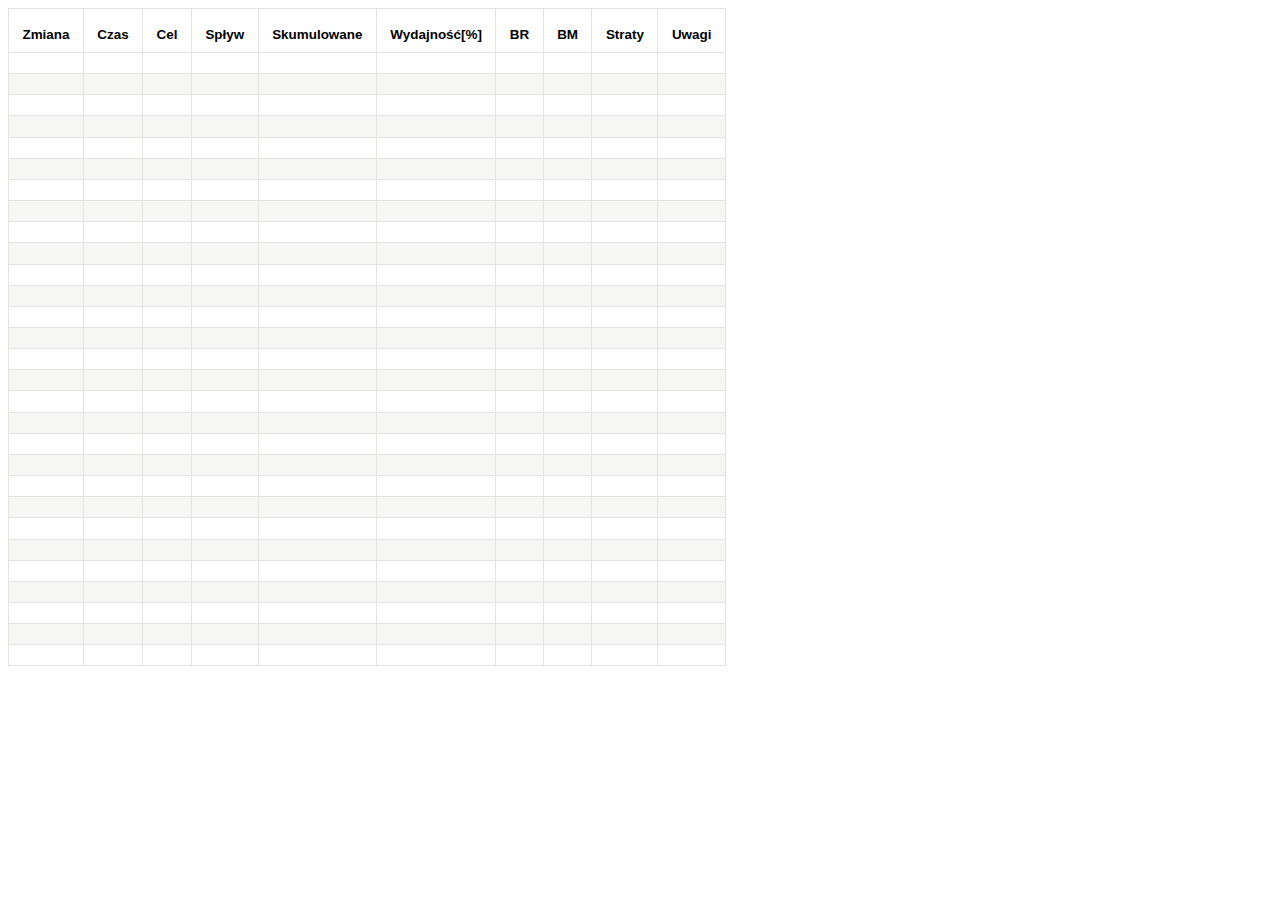
<file: table_1/index.html>
<!DOCTYPE html>
<html lang="pl">
<head>
   <meta charset="UTF-8">
   <meta name="viewport" content="width=device-width, initial-scale=1.0">
   <title>Document</title>
   <link rel="stylesheet" href="style.css">
</head>
<body>
   <table class="dcf-table dcf-table-responsive dcf-table-bordered dcf-table-striped">
      <thead>
         <tr>
            <th class="dcf-txt-center" data-label="Zmiana" scope="col">Zmiana</th>
            <th class="dcf-txt-center" data-label="Czas" scope="col">Czas</th>
            <th class="dcf-txt-center" data-label="Cel" scope="col">Cel</th>
            <th class="dcf-txt-center" data-label="Spływ" scope="col">Spływ</th>
            <th class="dcf-txt-center" data-label="Skumulowane" scope="col">Skumulowane</th>
            <th class="dcf-txt-center" data-label="Wydajność[%]" scope="col">Wydajność[%]</th>
            <th class="dcf-txt-center" data-label="BR" scope="col">BR</th>
            <th class="dcf-txt-center" data-label="BM" scope="col">BM</th>
            <th class="dcf-txt-center" data-label="Straty" scope="col">Straty</th>
            <th class="dcf-txt-center" data-label="Uwagi" scope="col">Uwagi</th>
         </tr>
      </thead>
      <tbody>
         <tr>
            <th class="dcf-txt-center" data-label="Zmiana" scope="row"></th>
            <td class="dcf-txt-center" data-label="Czas"></td>
            <td class="dcf-txt-center" data-label="Cel"></td>
            <td class="dcf-txt-center" data-label="Spływ"></td>
            <td class="dcf-txt-center" data-label="Skumulowane"></td>
            <td class="dcf-txt-center" data-label="Wydajność[%]"></td>
            <td class="dcf-txt-center" data-label="BR"></td>
            <td class="dcf-txt-center" data-label="BM"></td>
            <td class="dcf-txt-center" data-label="Straty"></td>
            <td class="dcf-txt-center" data-label="Uwagi"></td>
         </tr>
         <tr>
            <th class="dcf-txt-center" data-label="Zmiana" scope="row"></th>
            <td class="dcf-txt-center" data-label="Czas"></td>
            <td class="dcf-txt-center" data-label="Cel"></td>
            <td class="dcf-txt-center" data-label="Spływ"></td>
            <td class="dcf-txt-center" data-label="Skumulowane"></td>
            <td class="dcf-txt-center" data-label="Wydajność[%]"></td>
            <td class="dcf-txt-center" data-label="BR"></td>
            <td class="dcf-txt-center" data-label="BM"></td>
            <td class="dcf-txt-center" data-label="Straty"></td>
            <td class="dcf-txt-center" data-label="Uwagi"></td>
         </tr>
         <tr>
            <th class="dcf-txt-center" data-label="Zmiana" scope="row"></th>
            <td class="dcf-txt-center" data-label="Czas"></td>
            <td class="dcf-txt-center" data-label="Cel"></td>
            <td class="dcf-txt-center" data-label="Spływ"></td>
            <td class="dcf-txt-center" data-label="Skumulowane"></td>
            <td class="dcf-txt-center" data-label="Wydajność[%]"></td>
            <td class="dcf-txt-center" data-label="BR"></td>
            <td class="dcf-txt-center" data-label="BM"></td>
            <td class="dcf-txt-center" data-label="Straty"></td>
            <td class="dcf-txt-center" data-label="Uwagi"></td>
         </tr>
         <tr>
            <th class="dcf-txt-center" data-label="Zmiana" scope="row"></th>
            <td class="dcf-txt-center" data-label="Czas"></td>
            <td class="dcf-txt-center" data-label="Cel"></td>
            <td class="dcf-txt-center" data-label="Spływ"></td>
            <td class="dcf-txt-center" data-label="Skumulowane"></td>
            <td class="dcf-txt-center" data-label="Wydajność[%]"></td>
            <td class="dcf-txt-center" data-label="BR"></td>
            <td class="dcf-txt-center" data-label="BM"></td>
            <td class="dcf-txt-center" data-label="Straty"></td>
            <td class="dcf-txt-center" data-label="Uwagi"></td>
         </tr>
         <tr>
            <th class="dcf-txt-center" data-label="Zmiana" scope="row"></th>
            <td class="dcf-txt-center" data-label="Czas"></td>
            <td class="dcf-txt-center" data-label="Cel"></td>
            <td class="dcf-txt-center" data-label="Spływ"></td>
            <td class="dcf-txt-center" data-label="Skumulowane"></td>
            <td class="dcf-txt-center" data-label="Wydajność[%]"></td>
            <td class="dcf-txt-center" data-label="BR"></td>
            <td class="dcf-txt-center" data-label="BM"></td>
            <td class="dcf-txt-center" data-label="Straty"></td>
            <td class="dcf-txt-center" data-label="Uwagi"></td>
         </tr>
         <tr>
            <th class="dcf-txt-center" data-label="Zmiana" scope="row"></th>
            <td class="dcf-txt-center" data-label="Czas"></td>
            <td class="dcf-txt-center" data-label="Cel"></td>
            <td class="dcf-txt-center" data-label="Spływ"></td>
            <td class="dcf-txt-center" data-label="Skumulowane"></td>
            <td class="dcf-txt-center" data-label="Wydajność[%]"></td>
            <td class="dcf-txt-center" data-label="BR"></td>
            <td class="dcf-txt-center" data-label="BM"></td>
            <td class="dcf-txt-center" data-label="Straty"></td>
            <td class="dcf-txt-center" data-label="Uwagi"></td>
         </tr>
         <tr>
            <th class="dcf-txt-center" data-label="Zmiana" scope="row"></th>
            <td class="dcf-txt-center" data-label="Czas"></td>
            <td class="dcf-txt-center" data-label="Cel"></td>
            <td class="dcf-txt-center" data-label="Spływ"></td>
            <td class="dcf-txt-center" data-label="Skumulowane"></td>
            <td class="dcf-txt-center" data-label="Wydajność[%]"></td>
            <td class="dcf-txt-center" data-label="BR"></td>
            <td class="dcf-txt-center" data-label="BM"></td>
            <td class="dcf-txt-center" data-label="Straty"></td>
            <td class="dcf-txt-center" data-label="Uwagi"></td>
         </tr>
         <tr>
            <th class="dcf-txt-center" data-label="Zmiana" scope="row"></th>
            <td class="dcf-txt-center" data-label="Czas"></td>
            <td class="dcf-txt-center" data-label="Cel"></td>
            <td class="dcf-txt-center" data-label="Spływ"></td>
            <td class="dcf-txt-center" data-label="Skumulowane"></td>
            <td class="dcf-txt-center" data-label="Wydajność[%]"></td>
            <td class="dcf-txt-center" data-label="BR"></td>
            <td class="dcf-txt-center" data-label="BM"></td>
            <td class="dcf-txt-center" data-label="Straty"></td>
            <td class="dcf-txt-center" data-label="Uwagi"></td>
         </tr>
         <tr>
            <th class="dcf-txt-center" data-label="Zmiana" scope="row"></th>
            <td class="dcf-txt-center" data-label="Czas"></td>
            <td class="dcf-txt-center" data-label="Cel"></td>
            <td class="dcf-txt-center" data-label="Spływ"></td>
            <td class="dcf-txt-center" data-label="Skumulowane"></td>
            <td class="dcf-txt-center" data-label="Wydajność[%]"></td>
            <td class="dcf-txt-center" data-label="BR"></td>
            <td class="dcf-txt-center" data-label="BM"></td>
            <td class="dcf-txt-center" data-label="Straty"></td>
            <td class="dcf-txt-center" data-label="Uwagi"></td>
         </tr>
         <tr>
            <th class="dcf-txt-center" data-label="Zmiana" scope="row"></th>
            <td class="dcf-txt-center" data-label="Czas"></td>
            <td class="dcf-txt-center" data-label="Cel"></td>
            <td class="dcf-txt-center" data-label="Spływ"></td>
            <td class="dcf-txt-center" data-label="Skumulowane"></td>
            <td class="dcf-txt-center" data-label="Wydajność[%]"></td>
            <td class="dcf-txt-center" data-label="BR"></td>
            <td class="dcf-txt-center" data-label="BM"></td>
            <td class="dcf-txt-center" data-label="Straty"></td>
            <td class="dcf-txt-center" data-label="Uwagi"></td>
         </tr>
         <tr>
            <th class="dcf-txt-center" data-label="Zmiana" scope="row"></th>
            <td class="dcf-txt-center" data-label="Czas"></td>
            <td class="dcf-txt-center" data-label="Cel"></td>
            <td class="dcf-txt-center" data-label="Spływ"></td>
            <td class="dcf-txt-center" data-label="Skumulowane"></td>
            <td class="dcf-txt-center" data-label="Wydajność[%]"></td>
            <td class="dcf-txt-center" data-label="BR"></td>
            <td class="dcf-txt-center" data-label="BM"></td>
            <td class="dcf-txt-center" data-label="Straty"></td>
            <td class="dcf-txt-center" data-label="Uwagi"></td>
         </tr>
         <tr>
            <th class="dcf-txt-center" data-label="Zmiana" scope="row"></th>
            <td class="dcf-txt-center" data-label="Czas"></td>
            <td class="dcf-txt-center" data-label="Cel"></td>
            <td class="dcf-txt-center" data-label="Spływ"></td>
            <td class="dcf-txt-center" data-label="Skumulowane"></td>
            <td class="dcf-txt-center" data-label="Wydajność[%]"></td>
            <td class="dcf-txt-center" data-label="BR"></td>
            <td class="dcf-txt-center" data-label="BM"></td>
            <td class="dcf-txt-center" data-label="Straty"></td>
            <td class="dcf-txt-center" data-label="Uwagi"></td>
         </tr>
         <tr>
            <th class="dcf-txt-center" data-label="Zmiana" scope="row"></th>
            <td class="dcf-txt-center" data-label="Czas"></td>
            <td class="dcf-txt-center" data-label="Cel"></td>
            <td class="dcf-txt-center" data-label="Spływ"></td>
            <td class="dcf-txt-center" data-label="Skumulowane"></td>
            <td class="dcf-txt-center" data-label="Wydajność[%]"></td>
            <td class="dcf-txt-center" data-label="BR"></td>
            <td class="dcf-txt-center" data-label="BM"></td>
            <td class="dcf-txt-center" data-label="Straty"></td>
            <td class="dcf-txt-center" data-label="Uwagi"></td>
         </tr>
         <tr>
            <th class="dcf-txt-center" data-label="Zmiana" scope="row"></th>
            <td class="dcf-txt-center" data-label="Czas"></td>
            <td class="dcf-txt-center" data-label="Cel"></td>
            <td class="dcf-txt-center" data-label="Spływ"></td>
            <td class="dcf-txt-center" data-label="Skumulowane"></td>
            <td class="dcf-txt-center" data-label="Wydajność[%]"></td>
            <td class="dcf-txt-center" data-label="BR"></td>
            <td class="dcf-txt-center" data-label="BM"></td>
            <td class="dcf-txt-center" data-label="Straty"></td>
            <td class="dcf-txt-center" data-label="Uwagi"></td>
         </tr>
         <tr>
            <th class="dcf-txt-center" data-label="Zmiana" scope="row"></th>
            <td class="dcf-txt-center" data-label="Czas"></td>
            <td class="dcf-txt-center" data-label="Cel"></td>
            <td class="dcf-txt-center" data-label="Spływ"></td>
            <td class="dcf-txt-center" data-label="Skumulowane"></td>
            <td class="dcf-txt-center" data-label="Wydajność[%]"></td>
            <td class="dcf-txt-center" data-label="BR"></td>
            <td class="dcf-txt-center" data-label="BM"></td>
            <td class="dcf-txt-center" data-label="Straty"></td>
            <td class="dcf-txt-center" data-label="Uwagi"></td>
         </tr>
         <tr>
            <th class="dcf-txt-center" data-label="Zmiana" scope="row"></th>
            <td class="dcf-txt-center" data-label="Czas"></td>
            <td class="dcf-txt-center" data-label="Cel"></td>
            <td class="dcf-txt-center" data-label="Spływ"></td>
            <td class="dcf-txt-center" data-label="Skumulowane"></td>
            <td class="dcf-txt-center" data-label="Wydajność[%]"></td>
            <td class="dcf-txt-center" data-label="BR"></td>
            <td class="dcf-txt-center" data-label="BM"></td>
            <td class="dcf-txt-center" data-label="Straty"></td>
            <td class="dcf-txt-center" data-label="Uwagi"></td>
         </tr>
         <tr>
            <th class="dcf-txt-center" data-label="Zmiana" scope="row"></th>
            <td class="dcf-txt-center" data-label="Czas"></td>
            <td class="dcf-txt-center" data-label="Cel"></td>
            <td class="dcf-txt-center" data-label="Spływ"></td>
            <td class="dcf-txt-center" data-label="Skumulowane"></td>
            <td class="dcf-txt-center" data-label="Wydajność[%]"></td>
            <td class="dcf-txt-center" data-label="BR"></td>
            <td class="dcf-txt-center" data-label="BM"></td>
            <td class="dcf-txt-center" data-label="Straty"></td>
            <td class="dcf-txt-center" data-label="Uwagi"></td>
         </tr>
         <tr>
            <th class="dcf-txt-center" data-label="Zmiana" scope="row"></th>
            <td class="dcf-txt-center" data-label="Czas"></td>
            <td class="dcf-txt-center" data-label="Cel"></td>
            <td class="dcf-txt-center" data-label="Spływ"></td>
            <td class="dcf-txt-center" data-label="Skumulowane"></td>
            <td class="dcf-txt-center" data-label="Wydajność[%]"></td>
            <td class="dcf-txt-center" data-label="BR"></td>
            <td class="dcf-txt-center" data-label="BM"></td>
            <td class="dcf-txt-center" data-label="Straty"></td>
            <td class="dcf-txt-center" data-label="Uwagi"></td>
         </tr>
         <tr>
            <th class="dcf-txt-center" data-label="Zmiana" scope="row"></th>
            <td class="dcf-txt-center" data-label="Czas"></td>
            <td class="dcf-txt-center" data-label="Cel"></td>
            <td class="dcf-txt-center" data-label="Spływ"></td>
            <td class="dcf-txt-center" data-label="Skumulowane"></td>
            <td class="dcf-txt-center" data-label="Wydajność[%]"></td>
            <td class="dcf-txt-center" data-label="BR"></td>
            <td class="dcf-txt-center" data-label="BM"></td>
            <td class="dcf-txt-center" data-label="Straty"></td>
            <td class="dcf-txt-center" data-label="Uwagi"></td>
         </tr>
         <tr>
            <th class="dcf-txt-center" data-label="Zmiana" scope="row"></th>
            <td class="dcf-txt-center" data-label="Czas"></td>
            <td class="dcf-txt-center" data-label="Cel"></td>
            <td class="dcf-txt-center" data-label="Spływ"></td>
            <td class="dcf-txt-center" data-label="Skumulowane"></td>
            <td class="dcf-txt-center" data-label="Wydajność[%]"></td>
            <td class="dcf-txt-center" data-label="BR"></td>
            <td class="dcf-txt-center" data-label="BM"></td>
            <td class="dcf-txt-center" data-label="Straty"></td>
            <td class="dcf-txt-center" data-label="Uwagi"></td>
         </tr>
         <tr>
            <th class="dcf-txt-center" data-label="Zmiana" scope="row"></th>
            <td class="dcf-txt-center" data-label="Czas"></td>
            <td class="dcf-txt-center" data-label="Cel"></td>
            <td class="dcf-txt-center" data-label="Spływ"></td>
            <td class="dcf-txt-center" data-label="Skumulowane"></td>
            <td class="dcf-txt-center" data-label="Wydajność[%]"></td>
            <td class="dcf-txt-center" data-label="BR"></td>
            <td class="dcf-txt-center" data-label="BM"></td>
            <td class="dcf-txt-center" data-label="Straty"></td>
            <td class="dcf-txt-center" data-label="Uwagi"></td>
         </tr>
         <tr>
            <th class="dcf-txt-center" data-label="Zmiana" scope="row"></th>
            <td class="dcf-txt-center" data-label="Czas"></td>
            <td class="dcf-txt-center" data-label="Cel"></td>
            <td class="dcf-txt-center" data-label="Spływ"></td>
            <td class="dcf-txt-center" data-label="Skumulowane"></td>
            <td class="dcf-txt-center" data-label="Wydajność[%]"></td>
            <td class="dcf-txt-center" data-label="BR"></td>
            <td class="dcf-txt-center" data-label="BM"></td>
            <td class="dcf-txt-center" data-label="Straty"></td>
            <td class="dcf-txt-center" data-label="Uwagi"></td>
         </tr>
         <tr>
            <th class="dcf-txt-center" data-label="Zmiana" scope="row"></th>
            <td class="dcf-txt-center" data-label="Czas"></td>
            <td class="dcf-txt-center" data-label="Cel"></td>
            <td class="dcf-txt-center" data-label="Spływ"></td>
            <td class="dcf-txt-center" data-label="Skumulowane"></td>
            <td class="dcf-txt-center" data-label="Wydajność[%]"></td>
            <td class="dcf-txt-center" data-label="BR"></td>
            <td class="dcf-txt-center" data-label="BM"></td>
            <td class="dcf-txt-center" data-label="Straty"></td>
            <td class="dcf-txt-center" data-label="Uwagi"></td>
         </tr>
         <tr>
            <th class="dcf-txt-center" data-label="Zmiana" scope="row"></th>
            <td class="dcf-txt-center" data-label="Czas"></td>
            <td class="dcf-txt-center" data-label="Cel"></td>
            <td class="dcf-txt-center" data-label="Spływ"></td>
            <td class="dcf-txt-center" data-label="Skumulowane"></td>
            <td class="dcf-txt-center" data-label="Wydajność[%]"></td>
            <td class="dcf-txt-center" data-label="BR"></td>
            <td class="dcf-txt-center" data-label="BM"></td>
            <td class="dcf-txt-center" data-label="Straty"></td>
            <td class="dcf-txt-center" data-label="Uwagi"></td>
         </tr>
         <tr>
            <th class="dcf-txt-center" data-label="Zmiana" scope="row"></th>
            <td class="dcf-txt-center" data-label="Czas"></td>
            <td class="dcf-txt-center" data-label="Cel"></td>
            <td class="dcf-txt-center" data-label="Spływ"></td>
            <td class="dcf-txt-center" data-label="Skumulowane"></td>
            <td class="dcf-txt-center" data-label="Wydajność[%]"></td>
            <td class="dcf-txt-center" data-label="BR"></td>
            <td class="dcf-txt-center" data-label="BM"></td>
            <td class="dcf-txt-center" data-label="Straty"></td>
            <td class="dcf-txt-center" data-label="Uwagi"></td>
         </tr>
         <tr>
            <th class="dcf-txt-center" data-label="Zmiana" scope="row"></th>
            <td class="dcf-txt-center" data-label="Czas"></td>
            <td class="dcf-txt-center" data-label="Cel"></td>
            <td class="dcf-txt-center" data-label="Spływ"></td>
            <td class="dcf-txt-center" data-label="Skumulowane"></td>
            <td class="dcf-txt-center" data-label="Wydajność[%]"></td>
            <td class="dcf-txt-center" data-label="BR"></td>
            <td class="dcf-txt-center" data-label="BM"></td>
            <td class="dcf-txt-center" data-label="Straty"></td>
            <td class="dcf-txt-center" data-label="Uwagi"></td>
         </tr>
         <tr>
            <th class="dcf-txt-center" data-label="Zmiana" scope="row"></th>
            <td class="dcf-txt-center" data-label="Czas"></td>
            <td class="dcf-txt-center" data-label="Cel"></td>
            <td class="dcf-txt-center" data-label="Spływ"></td>
            <td class="dcf-txt-center" data-label="Skumulowane"></td>
            <td class="dcf-txt-center" data-label="Wydajność[%]"></td>
            <td class="dcf-txt-center" data-label="BR"></td>
            <td class="dcf-txt-center" data-label="BM"></td>
            <td class="dcf-txt-center" data-label="Straty"></td>
            <td class="dcf-txt-center" data-label="Uwagi"></td>
         </tr>
         <tr>
            <th class="dcf-txt-center" data-label="Zmiana" scope="row"></th>
            <td class="dcf-txt-center" data-label="Czas"></td>
            <td class="dcf-txt-center" data-label="Cel"></td>
            <td class="dcf-txt-center" data-label="Spływ"></td>
            <td class="dcf-txt-center" data-label="Skumulowane"></td>
            <td class="dcf-txt-center" data-label="Wydajność[%]"></td>
            <td class="dcf-txt-center" data-label="BR"></td>
            <td class="dcf-txt-center" data-label="BM"></td>
            <td class="dcf-txt-center" data-label="Straty"></td>
            <td class="dcf-txt-center" data-label="Uwagi"></td>
         </tr>
         <tr>
            <th class="dcf-txt-center" data-label="Zmiana" scope="row"></th>
            <td class="dcf-txt-center" data-label="Czas"></td>
            <td class="dcf-txt-center" data-label="Cel"></td>
            <td class="dcf-txt-center" data-label="Spływ"></td>
            <td class="dcf-txt-center" data-label="Skumulowane"></td>
            <td class="dcf-txt-center" data-label="Wydajność[%]"></td>
            <td class="dcf-txt-center" data-label="BR"></td>
            <td class="dcf-txt-center" data-label="BM"></td>
            <td class="dcf-txt-center" data-label="Straty"></td>
            <td class="dcf-txt-center" data-label="Uwagi"></td>
         </tr>
      </tbody>
   </table>
</body>
</html>
</file>
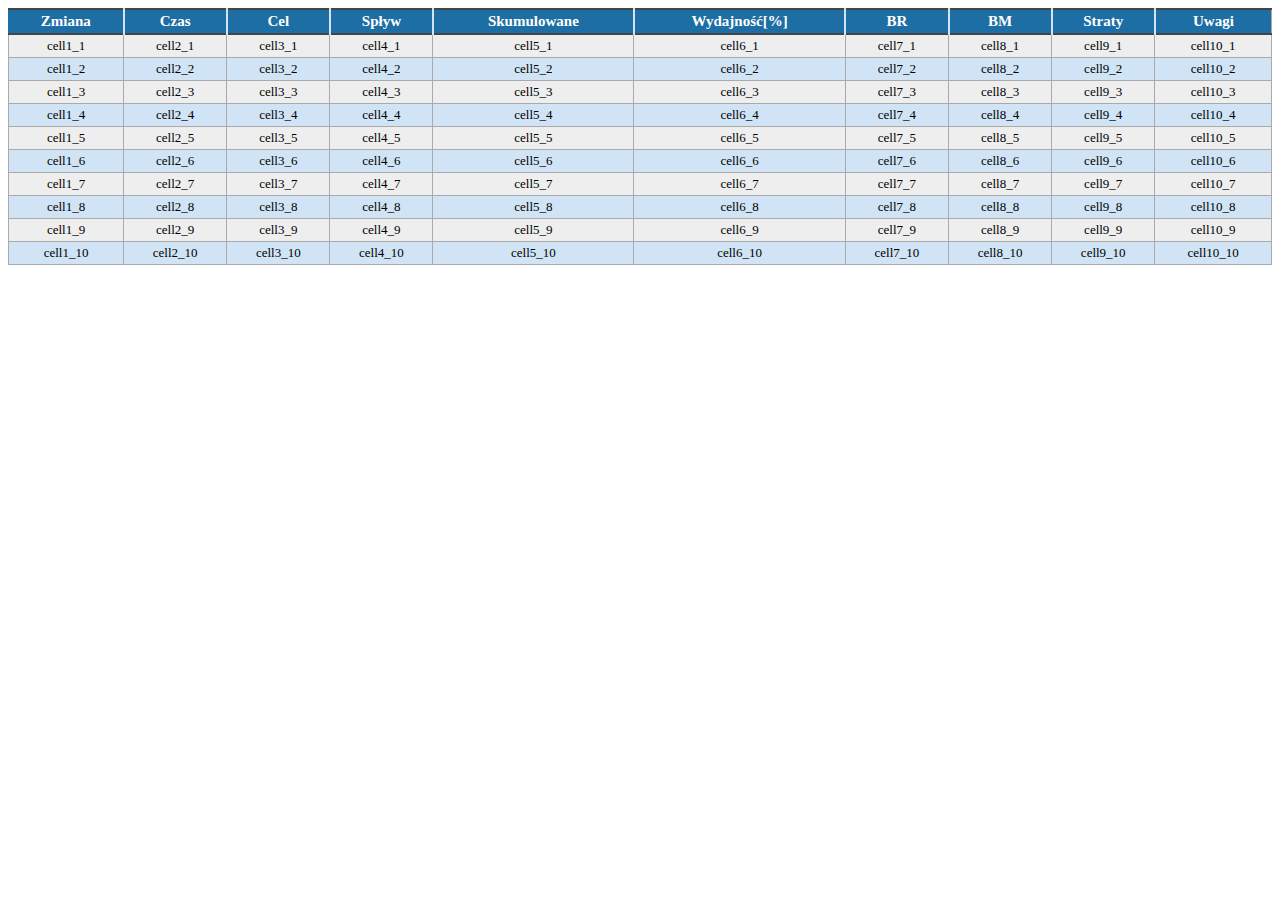
<file: table_2/index.html>
<!DOCTYPE html>
<html lang="pl">

<head>
   <meta charset="UTF-8">
   <meta name="viewport" content="width=device-width, initial-scale=1.0">
   <title>Document</title>
   <link rel="stylesheet" href="style.css">
</head>

<body>
   <table class="blueTable">
      <thead>
         <tr>
            <th>Zmiana</th>
            <th>Czas</th>
            <th>Cel</th>
            <th>Spływ</th>
            <th>Skumulowane</th>
            <th>Wydajność[%]</th>
            <th>BR</th>
            <th>BM</th>
            <th>Straty</th>
            <th>Uwagi</th>
         </tr>
      </thead>
      <tfoot>
      </tfoot>
      <tbody>
         <tr>
            <td>cell1_1</td>
            <td>cell2_1</td>
            <td>cell3_1</td>
            <td>cell4_1</td>
            <td>cell5_1</td>
            <td>cell6_1</td>
            <td>cell7_1</td>
            <td>cell8_1</td>
            <td>cell9_1</td>
            <td>cell10_1</td>
         </tr>
         <tr>
            <td>cell1_2</td>
            <td>cell2_2</td>
            <td>cell3_2</td>
            <td>cell4_2</td>
            <td>cell5_2</td>
            <td>cell6_2</td>
            <td>cell7_2</td>
            <td>cell8_2</td>
            <td>cell9_2</td>
            <td>cell10_2</td>
         </tr>
         <tr>
            <td>cell1_3</td>
            <td>cell2_3</td>
            <td>cell3_3</td>
            <td>cell4_3</td>
            <td>cell5_3</td>
            <td>cell6_3</td>
            <td>cell7_3</td>
            <td>cell8_3</td>
            <td>cell9_3</td>
            <td>cell10_3</td>
         </tr>
         <tr>
            <td>cell1_4</td>
            <td>cell2_4</td>
            <td>cell3_4</td>
            <td>cell4_4</td>
            <td>cell5_4</td>
            <td>cell6_4</td>
            <td>cell7_4</td>
            <td>cell8_4</td>
            <td>cell9_4</td>
            <td>cell10_4</td>
         </tr>
         <tr>
            <td>cell1_5</td>
            <td>cell2_5</td>
            <td>cell3_5</td>
            <td>cell4_5</td>
            <td>cell5_5</td>
            <td>cell6_5</td>
            <td>cell7_5</td>
            <td>cell8_5</td>
            <td>cell9_5</td>
            <td>cell10_5</td>
         </tr>
         <tr>
            <td>cell1_6</td>
            <td>cell2_6</td>
            <td>cell3_6</td>
            <td>cell4_6</td>
            <td>cell5_6</td>
            <td>cell6_6</td>
            <td>cell7_6</td>
            <td>cell8_6</td>
            <td>cell9_6</td>
            <td>cell10_6</td>
         </tr>
         <tr>
            <td>cell1_7</td>
            <td>cell2_7</td>
            <td>cell3_7</td>
            <td>cell4_7</td>
            <td>cell5_7</td>
            <td>cell6_7</td>
            <td>cell7_7</td>
            <td>cell8_7</td>
            <td>cell9_7</td>
            <td>cell10_7</td>
         </tr>
         <tr>
            <td>cell1_8</td>
            <td>cell2_8</td>
            <td>cell3_8</td>
            <td>cell4_8</td>
            <td>cell5_8</td>
            <td>cell6_8</td>
            <td>cell7_8</td>
            <td>cell8_8</td>
            <td>cell9_8</td>
            <td>cell10_8</td>
         </tr>
         <tr>
            <td>cell1_9</td>
            <td>cell2_9</td>
            <td>cell3_9</td>
            <td>cell4_9</td>
            <td>cell5_9</td>
            <td>cell6_9</td>
            <td>cell7_9</td>
            <td>cell8_9</td>
            <td>cell9_9</td>
            <td>cell10_9</td>
         </tr>
         <tr>
            <td>cell1_10</td>
            <td>cell2_10</td>
            <td>cell3_10</td>
            <td>cell4_10</td>
            <td>cell5_10</td>
            <td>cell6_10</td>
            <td>cell7_10</td>
            <td>cell8_10</td>
            <td>cell9_10</td>
            <td>cell10_10</td>
         </tr>
      </tbody>
      </tr>
   </table>
</body>

</html>
</file>
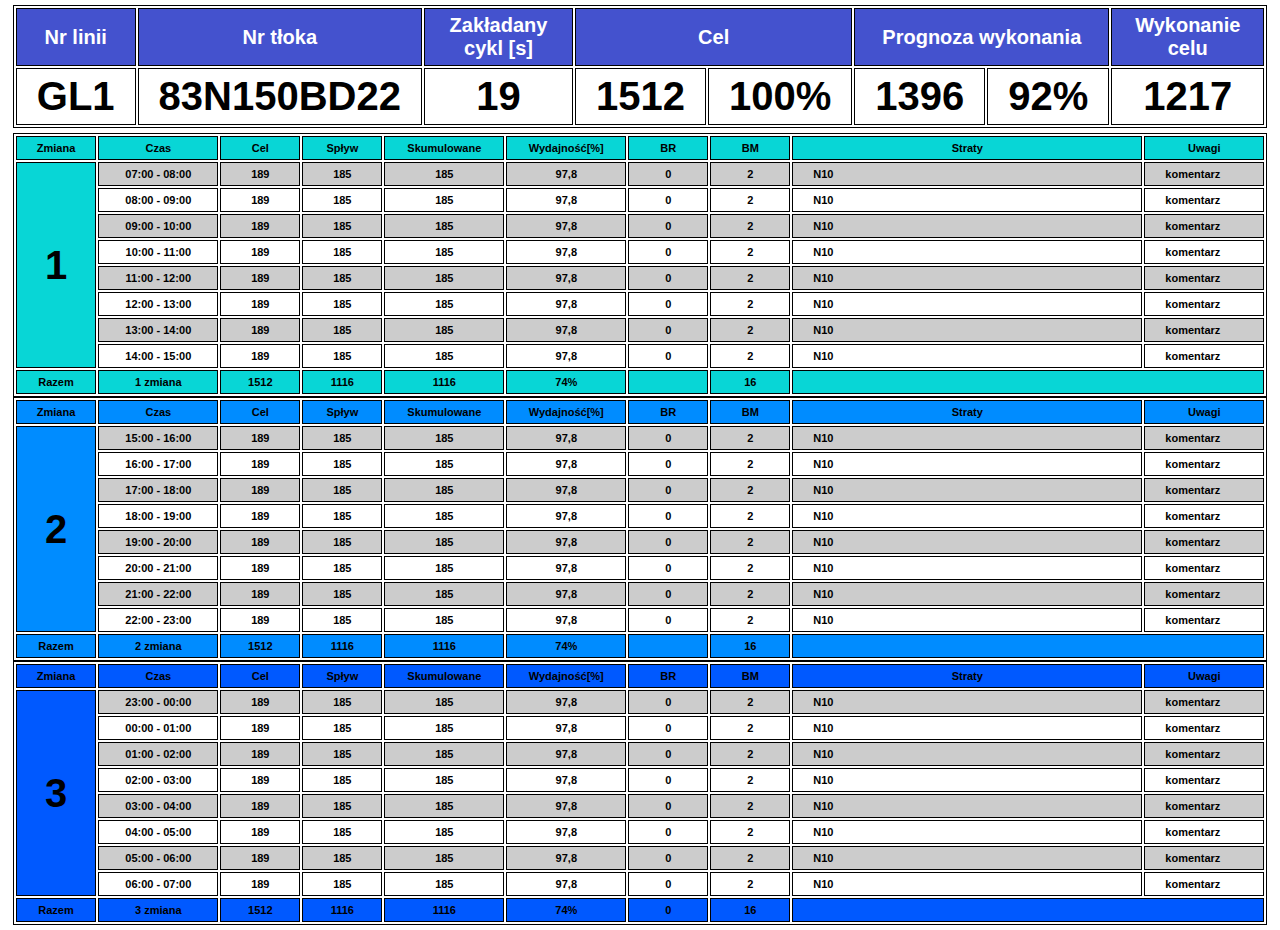
<file: table_3/index.html>
<!DOCTYPE html>
<html lang="pl">

<head>
   <meta charset="UTF-8">
   <meta name="viewport" content="width=device-width, initial-scale=1.0">
   <title>Document</title>
   <!-- <link rel="stylesheet" href="style.css"> -->
   <link rel="stylesheet" href="style.min.css">
</head>

<body>

   <table class="header-table">
      <tr>
         <th>Nr linii</th>
         <th>Nr tłoka</th>
         <th>Zakładany cykl [s]</th>
         <th colspan="2">Cel</th>
         <th colspan="2">Prognoza wykonania</th>
         <th>Wykonanie celu</th>
      </tr>
      <tr>
         <td>GL1</td>
         <td>83N150BD22</td>
         <td>19</td>
         <td>1512</td>
         <td>100%</td>
         <td>1396</td>
         <td>92%</td>
         <td>1217</td>
      </tr>
   </table>

   <div class="wrapper">
      <!-- I zmiana -->
      <table>
         <thead class="shiftOne">
            <tr>
               <th class="shiftOne">Zmiana</th>
               <th class="time">Czas</th>
               <th class="target">Cel</th>
               <th class="flow">Spływ</th>
               <th class="cumulative">Skumulowane</th>
               <th class="productivity">Wydajność[%]</th>
               <th class="scrapProduction">BR</th>
               <th class="scrapMaterial">BM</th>
               <th>Straty</th>
               <th>Uwagi</th>
            </tr>
         </thead>
         <tbody class="tbShift">
            <tr>
               <td class="shift shiftOne" rowspan="8">1</td>
               <td>07:00 - 08:00</td>
               <td>189</td>
               <td>185</td>
               <td>185</td>
               <td>97,8</td>
               <td>0</td>
               <td>2</td>
               <td class="losses">N10</td>
               <td class="comments">komentarz</td>
            </tr>
            <tr>
               <td>08:00 - 09:00</td>
               <td>189</td>
               <td>185</td>
               <td>185</td>
               <td>97,8</td>
               <td>0</td>
               <td>2</td>
               <td class="losses">N10</td>
               <td class="comments">komentarz</td>
            </tr>
            <tr>
               <td>09:00 - 10:00</td>
               <td>189</td>
               <td>185</td>
               <td>185</td>
               <td>97,8</td>
               <td>0</td>
               <td>2</td>
               <td class="losses">N10</td>
               <td class="comments">komentarz</td>
            </tr>
            <tr>
               <td>10:00 - 11:00</td>
               <td>189</td>
               <td>185</td>
               <td>185</td>
               <td>97,8</td>
               <td>0</td>
               <td>2</td>
               <td class="losses">N10</td>
               <td class="comments">komentarz</td>
            </tr>
            <tr>
               <td>11:00 - 12:00</td>
               <td>189</td>
               <td>185</td>
               <td>185</td>
               <td>97,8</td>
               <td>0</td>
               <td>2</td>
               <td class="losses">N10</td>
               <td class="comments">komentarz</td>
            </tr>
            <tr>
               <td>12:00 - 13:00</td>
               <td>189</td>
               <td>185</td>
               <td>185</td>
               <td>97,8</td>
               <td>0</td>
               <td>2</td>
               <td class="losses">N10</td>
               <td class="comments">komentarz</td>
            </tr>
            <tr>
               <td>13:00 - 14:00</td>
               <td>189</td>
               <td>185</td>
               <td>185</td>
               <td>97,8</td>
               <td>0</td>
               <td>2</td>
               <td class="losses">N10</td>
               <td class="comments">komentarz</td>
            </tr>
            <tr>
               <td>14:00 - 15:00</td>
               <td>189</td>
               <td>185</td>
               <td>185</td>
               <td>97,8</td>
               <td>0</td>
               <td>2</td>
               <td class="losses">N10</td>
               <td class="comments">komentarz</td>
            </tr>
         </tbody>
         <tfoot class="shiftOne">
            <tr class="summaryShift">
               <td>Razem</td>
               <td> 1 zmiana</td>
               <td>1512</td>
               <td>1116</td>
               <td>1116</td>
               <td>74%</td>
               <td></td>
               <td>16</td>
               <td colspan="2"></td>
            </tr>
         </tfoot>
      </table>
      <!-- Druga zmiana -->
      <table>
         <thead class="shiftTwo">
            <tr>
               <th class="shiftTwo">Zmiana</th>
               <th class="time">Czas</th>
               <th class="target">Cel</th>
               <th class="flow">Spływ</th>
               <th class="cumulative">Skumulowane</th>
               <th class="productivity">Wydajność[%]</th>
               <th class="scrapProduction">BR</th>
               <th class="scrapMaterial">BM</th>
               <th>Straty</th>
               <th>Uwagi</th>
            </tr>
         </thead>
         <tbody class="tbShift">
            <tr>
               <td class="shift shiftTwo" rowspan="8">2</td>
               <td>15:00 - 16:00</td>
               <td>189</td>
               <td>185</td>
               <td>185</td>
               <td>97,8</td>
               <td>0</td>
               <td>2</td>
               <td class="losses">N10</td>
               <td class="comments">komentarz</td>
            </tr>
            <tr>
               <td>16:00 - 17:00</td>
               <td>189</td>
               <td>185</td>
               <td>185</td>
               <td>97,8</td>
               <td>0</td>
               <td>2</td>
               <td class="losses">N10</td>
               <td class="comments">komentarz</td>
            </tr>
            <tr>
               <td>17:00 - 18:00</td>
               <td>189</td>
               <td>185</td>
               <td>185</td>
               <td>97,8</td>
               <td>0</td>
               <td>2</td>
               <td class="losses">N10</td>
               <td class="comments">komentarz</td>
            </tr>
            <tr>
               <td>18:00 - 19:00</td>
               <td>189</td>
               <td>185</td>
               <td>185</td>
               <td>97,8</td>
               <td>0</td>
               <td>2</td>
               <td class="losses">N10</td>
               <td class="comments">komentarz</td>
            </tr>
            <tr>
               <td>19:00 - 20:00</td>
               <td>189</td>
               <td>185</td>
               <td>185</td>
               <td>97,8</td>
               <td>0</td>
               <td>2</td>
               <td class="losses">N10</td>
               <td class="comments">komentarz</td>
            </tr>
            <tr>
               <td>20:00 - 21:00</td>
               <td>189</td>
               <td>185</td>
               <td>185</td>
               <td>97,8</td>
               <td>0</td>
               <td>2</td>
               <td class="losses">N10</td>
               <td class="comments">komentarz</td>
            </tr>
            <tr>
               <td>21:00 - 22:00</td>
               <td>189</td>
               <td>185</td>
               <td>185</td>
               <td>97,8</td>
               <td>0</td>
               <td>2</td>
               <td class="losses">N10</td>
               <td class="comments">komentarz</td>
            </tr>
            <tr>
               <td>22:00 - 23:00</td>
               <td>189</td>
               <td>185</td>
               <td>185</td>
               <td>97,8</td>
               <td>0</td>
               <td>2</td>
               <td class="losses">N10</td>
               <td class="comments">komentarz</td>
            </tr>
         </tbody>
         <tfoot class="shiftTwo">
            <tr class="summaryShift">
               <td>Razem</td>
               <td> 2 zmiana</td>
               <td>1512</td>
               <td>1116</td>
               <td>1116</td>
               <td>74%</td>
               <td></td>
               <td>16</td>
               <td colspan="2"></td>
            </tr>
         </tfoot>
      </table>
      <!-- Trzecia zmiana -->
      <table>
         <thead class="shiftThree">
            <tr>
               <th class="shiftThree">Zmiana</th>
               <th class="time">Czas</th>
               <th class="target">Cel</th>
               <th class="flow">Spływ</th>
               <th class="cumulative">Skumulowane</th>
               <th class="productivity">Wydajność[%]</th>
               <th class="scrapProduction">BR</th>
               <th class="scrapMaterial">BM</th>
               <th>Straty</th>
               <th>Uwagi</th>
            </tr>
         </thead>
         <tbody class="tbShift">
            <tr>
               <td class="shift shiftThree" rowspan="8">3</td>
               <td>23:00 - 00:00</td>
               <td>189</td>
               <td>185</td>
               <td>185</td>
               <td>97,8</td>
               <td>0</td>
               <td>2</td>
               <td class="losses">N10</td>
               <td class="comments">komentarz</td>
            </tr>
            <tr>
               <td>00:00 - 01:00</td>
               <td>189</td>
               <td>185</td>
               <td>185</td>
               <td>97,8</td>
               <td>0</td>
               <td>2</td>
               <td class="losses">N10</td>
               <td class="comments">komentarz</td>
            </tr>
            <tr>
               <td>01:00 - 02:00</td>
               <td>189</td>
               <td>185</td>
               <td>185</td>
               <td>97,8</td>
               <td>0</td>
               <td>2</td>
               <td class="losses">N10</td>
               <td class="comments">komentarz</td>
            </tr>
            <tr>
               <td>02:00 - 03:00</td>
               <td>189</td>
               <td>185</td>
               <td>185</td>
               <td>97,8</td>
               <td>0</td>
               <td>2</td>
               <td class="losses">N10</td>
               <td class="comments">komentarz</td>
            </tr>
            <tr>
               <td>03:00 - 04:00</td>
               <td>189</td>
               <td>185</td>
               <td>185</td>
               <td>97,8</td>
               <td>0</td>
               <td>2</td>
               <td class="losses">N10</td>
               <td class="comments">komentarz</td>
            </tr>
            <tr>
               <td>04:00 - 05:00</td>
               <td>189</td>
               <td>185</td>
               <td>185</td>
               <td>97,8</td>
               <td>0</td>
               <td>2</td>
               <td class="losses">N10</td>
               <td class="comments">komentarz</td>
            </tr>
            <tr>
               <td>05:00 - 06:00</td>
               <td>189</td>
               <td>185</td>
               <td>185</td>
               <td>97,8</td>
               <td>0</td>
               <td>2</td>
               <td class="losses">N10</td>
               <td class="comments">komentarz</td>
            </tr>
            <tr>
               <td>06:00 - 07:00</td>
               <td>189</td>
               <td>185</td>
               <td>185</td>
               <td>97,8</td>
               <td>0</td>
               <td>2</td>
               <td class="losses">N10</td>
               <td class="comments">komentarz</td>
            </tr>
         </tbody>
         <tfoot class="shiftThree">
            <tr class="summaryShift">
               <td>Razem</td>
               <td> 3 zmiana</td>
               <td>1512</td>
               <td>1116</td>
               <td>1116</td>
               <td>74%</td>
               <td>0</td>
               <td>16</td>
               <td colspan="2"></td>
            </tr>
         </tfoot>
      </table>

      <!-- <table class="summary">
         <tbody>
            <tr>
               <th class="shiftThree" rowspan="2">Suma</th>
               <th class="target">Cel</th>
               <th class="flow">Spływ</th>
               <th class="cumulative">Skumulowane</th>
               <th class="productivity">Wydajność[%]</th>
               <th class="scrapProduction">BR</th>
               <th class="scrapMaterial">BM</th>
            </tr>
            <tr>
               <td>4516</td>
               <td>3898</td>
               <td>3898</td>
               <td>92%</td>
               <td></td>
               <td></td>
            </tr>
         </tbody>
      </table> -->
   </div>
</body>

</html>
</file>
<file: table_1/style.css>
:root {
   --bg-table-stripe: #f6f6f5;
   --b-table: #e3e3e2;
   --caption: #242423;
}

table {
   background-color: transparent;
   border-collapse:collapse;
    font-family: Arial, Helvetica, sans-serif
}

th {
   text-align:left
}

.dcf-txt-center {
     text-align: center!important
   }

   .dcf-txt-left {
     text-align: left!important
   }

   .dcf-txt-right {
     text-align: right!important
   }
   
.dcf-table caption {
     color: var(--caption);
     font-size: 1.13em;
     font-weight: 700;
     padding-bottom: .56rem
   }

   .dcf-table thead {
     font-size: .84em
   }

   .dcf-table tbody {
     border-bottom: 1px solid var(--b-table);
     border-top: 1px solid var(--b-table);
     font-size: .84em
   }

   .dcf-table tfoot {
     font-size: .84em
   }

   .dcf-table td, .dcf-table th {
     padding-right: 1.78em
   }

   .dcf-table-bordered, .dcf-table-bordered td, .dcf-table-bordered th {
     border: 1px solid var(--b-table)
   }

   .dcf-table-bordered td, .dcf-table-bordered th, .dcf-table-striped td, .dcf-table-striped th {
     padding-left: 1em;
     padding-right: 1em
   }

   .dcf-table-bordered tr:not(:last-child), .dcf-table-striped tr:not(:last-child) {
     border-bottom: 1px solid var(--b-table)
   }

   .dcf-table-striped tbody tr:nth-of-type(2n) {
     background-color: var(--bg-table-stripe)
   }

   .dcf-table thead td, .dcf-table thead th {
     padding-bottom: .75em;
     vertical-align: bottom
   }

   .dcf-table tbody td, .dcf-table tbody th, .dcf-table tfoot td, .dcf-table tfoot th {
     padding-top: .75em;
     vertical-align: top
   }

   .dcf-table tbody td, .dcf-table tbody th {
     padding-bottom: .75em
   }

   .dcf-table-bordered thead th {
     padding-top: 1.33em
   }

   .dcf-wrapper-table-scroll {
     overflow-x: auto;
     -webkit-overflow-scrolling: touch;
     left: 50%;
     margin-left: -50vw;
     margin-right: -50vw;
     padding-bottom: 1em;
     position: relative;
     right: 50%;
     width: 100vw
   }

   @media only screen and (max-width:42.09em) {
     .dcf-table-responsive thead {
       clip: rect(0 0 0 0);
       -webkit-clip-path: inset(50%);
       clip-path: inset(50%);
       height: 1px;
       overflow: hidden;
       position: absolute;
       width: 1px;
       white-space: nowrap
     }
     .dcf-table-responsive tr {
       display: block
     }
     .dcf-table-responsive td {
       -webkit-column-gap: 3.16vw;
       -moz-column-gap: 3.16vw;
       column-gap: 3.16vw;
       display: grid;
       grid-template-columns: 1fr 2fr;
       text-align: left!important
     }
     .dcf-table-responsive.dcf-table-bordered, .dcf-table-responsive.dcf-table-bordered thead th {
       border-width: 0
     }
     .dcf-table-responsive.dcf-table-bordered tbody td {
       border-top-width: 0
     }
     .dcf-table-responsive:not(.dcf-table-bordered) tbody tr {
       padding-bottom: .75em
     }
     .dcf-table-responsive:not(.dcf-table-bordered) tbody td {
       padding-bottom: 0
     }
     .dcf-table-responsive:not(.dcf-table-bordered):not(.dcf-table-striped) tbody td {
       padding-right: 0
     }
     .dcf-table-responsive.dcf-table-bordered tbody tr:last-child td:last-child {
       border-bottom-width: 0
     }
     .dcf-table-responsive tbody td:before {
       content: attr(data-label);
       float: left;
       font-weight: 700;
       padding-right: 1.78em
     }
   }

.dcf-overflow-x-auto {
     overflow-x: auto!important;
     -webkit-overflow-scrolling: touch
   }
</file>
<file: table_2/style.css>
table.blueTable {
   border: 1px solid #1C6EA4;
   background-color: #EEEEEE;
   width: 100%;
   text-align: center;
   border-collapse: collapse;
 }
 table.blueTable td, table.blueTable th {
   border: 1px solid #AAAAAA;
   padding: 3px 2px;
 }
 table.blueTable tbody td {
   font-size: 13px;
 }
 table.blueTable tr:nth-child(even) {
   background: #D0E4F5;
 }
 table.blueTable thead {
   background: #1C6EA4;
   border-top: 2px solid #444444;
   border-bottom: 2px solid #444444;
 }
 table.blueTable thead th {
   font-size: 15px;
   font-weight: bold;
   color: #FFFFFF;
   border-left: 2px solid #D0E4F5;
 }
 table.blueTable thead th:first-child {
   border-left: none;
 }
 
 table.blueTable tfoot {
   font-size: 14px;
   font-weight: bold;
   color: #FFFFFF;
   background: #D0E4F5;
   border-top: 2px solid #444444;
 }
 table.blueTable tfoot td {
   font-size: 14px;
 }
</file>
<file: table_3/style.css>
* {
   box-sizing: border-box;
   margin: 0;
   padding: 0;
}

html {
   font-family: sans-serif;
   font-size: 10px;
}

.header-table,
.wrapper {
   max-width: 98vw;
   margin: 5px auto;
   font-size: 1.1rem;
   font-weight: bold;
   text-align: center;
}

.header-table th {
   background-color: rgb(68, 82, 206);
   color: #fff;
   font-size: 2rem;
}

.header-table td {
   font-size: 4rem;
}


table {
   width: 100%;
   margin: 0 auto;
   /* border-spacing: 0; */
}

table,
th,
td {
   border: 1px solid black;
}

th,
td {
   padding: 5px 20px;
}

tbody tr:nth-child(odd) {
   background-color: #ccc;
}

tbody.tbShift tr {
   transition: .4s;
}

tbody.tbShift tr:hover {
   background-color: #999;
}

.shiftOne,
.shiftTwo,
.shiftThree {
   width: 80px;
}

td.shift {
   font-size: 4rem;
}

td.shiftOne {
   background-color: rgb(8, 214, 214);
}

td.shiftTwo {
   background-color: rgb(0, 140, 255);
}

td.shiftThree {
   background-color: rgb(0, 89, 255);
}

.summaryShift {
   text-align: center;
   font-weight: bold;
}

.time,
.cumulative,
.productivity {
   width: 120px;
}

.target,
.flow,
.scrapProduction,
.scrapMaterial {
   width: 80px;
}

.losses {
   width: 350px;
   text-align: left;
}

.comments {
   text-align: left;
}

thead.shiftOne,
tfoot.shiftOne {
   background-color: rgb(8, 214, 214);
}

thead.shiftTwo,
tfoot.shiftTwo {
   background-color: rgb(0, 140, 255);
}

thead.shiftThree,
tfoot.shiftThree {
   background-color: rgb(0, 89, 255);
}

.summary {
   margin: 5px auto;
   font-size: 2rem;
}

.summary tbody {
   background-color: cornflowerblue;
   color: #fff;
}
</file>
<file: table_3/style.min.css>
*{box-sizing:border-box;margin:0;padding:0}html{font-family:sans-serif;font-size:10px}.header-table,.wrapper{max-width:98vw;margin:5px auto;font-size:1.1rem;font-weight:700;text-align:center}.header-table th{background-color:rgb(68,82,206);color:#fff;font-size:2rem}.header-table td{font-size:4rem}table{width:100%;margin:0 auto}table,th,td{border:1px solid #000}th,td{padding:5px 20px}tbody tr:nth-child(odd){background-color:#ccc}tbody.tbShift tr{transition:.4s}tbody.tbShift tr:hover{background-color:#999}.shiftOne,.shiftTwo,.shiftThree{width:80px}td.shift{font-size:4rem}td.shiftOne{background-color:rgb(8,214,214)}td.shiftTwo{background-color:rgb(0,140,255)}td.shiftThree{background-color:rgb(0,89,255)}.summaryShift{text-align:center;font-weight:700}.time,.cumulative,.productivity{width:120px}.target,.flow,.scrapProduction,.scrapMaterial{width:80px}.losses{width:350px;text-align:left}.comments{text-align:left}thead.shiftOne,tfoot.shiftOne{background-color:rgb(8,214,214)}thead.shiftTwo,tfoot.shiftTwo{background-color:rgb(0,140,255)}thead.shiftThree,tfoot.shiftThree{background-color:rgb(0,89,255)}.summary{margin:5px auto;font-size:2rem}.summary tbody{background-color:cornflowerblue;color:#fff}
</file>
